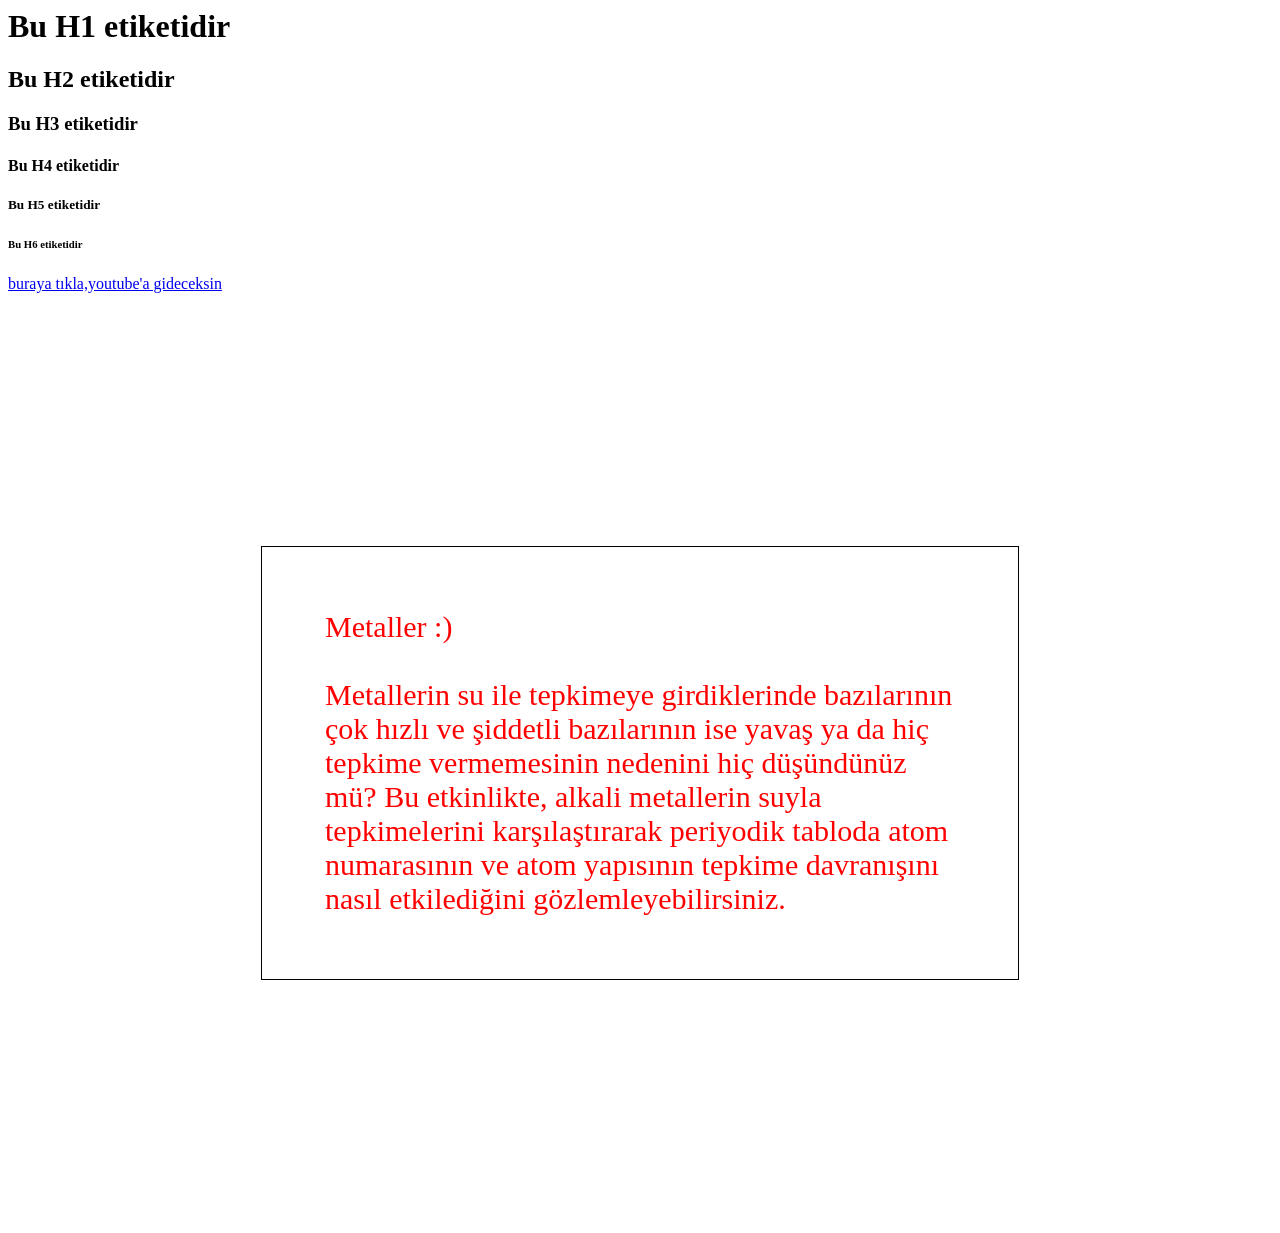
<file: src/test/java/DAY1/index.html>
<html>
<head>
    <meta charset="UTF-8">

</head>

<body>
<h1 >Bu H1 etiketidir</h1>
<h2>Bu H2 etiketidir</h2>
<h3>Bu H3 etiketidir</h3>
<h4>Bu H4 etiketidir</h4>
<h5>Bu H5 etiketidir</h5>
<h6>Bu H6 etiketidir</h6>

<!-- bunun arasına yazdığım hiç bir kod sayfada gözükmez ama dom içerisinde yer alır -->
<a href="https://www.youtube.com">buraya tıkla,youtube'a gideceksin
</a>
<p style="font-size: 30px; margin: 20%; padding: 5%; border:0.5px solid #000000">
    <span style="color : red ">Metaller :)
        <br>
    <br>


    Metallerin su ile tepkimeye girdiklerinde bazılarının çok hızlı ve şiddetli bazılarının
    ise yavaş ya da hiç tepkime vermemesinin nedenini hiç düşündünüz mü? Bu etkinlikte,
    alkali metallerin suyla tepkimelerini karşılaştırarak periyodik tabloda atom
    numarasının ve atom yapısının tepkime davranışını nasıl etkilediğini gözlemleyebilirsiniz.


</p>


</body>






</html>
</file>
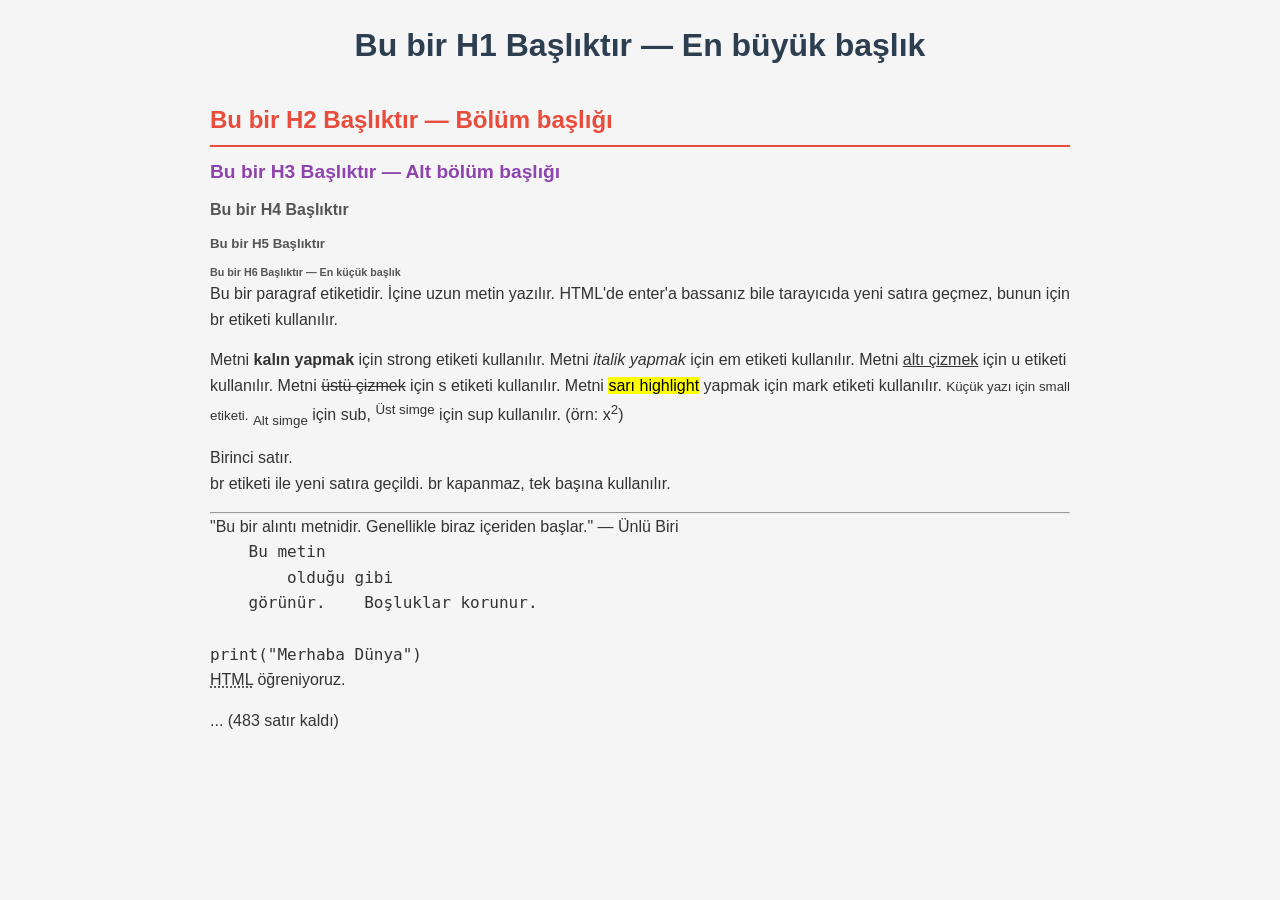
<file: src/test/java/DAY1/ders.html>
<!DOCTYPE html>
<!-- DOCTYPE: Tarayıcıya bu dosyanın HTML5 olduğunu söyler -->

<html lang="tr">
<!-- html: Sayfanın tamamını saran ana etiket. lang="tr" dil bilgisi verir -->

<head>
    <!-- head: Sayfanın görünmeyen bilgileri burada. Başlık, stil, meta gibi şeyler -->

    <meta charset="UTF-8">
    <!-- meta charset: Türkçe karakterlerin (ş, ğ, ü, ö...) düzgün görünmesi için -->

    <meta name="viewport" content="width=device-width, initial-scale=1.0">
    <!-- meta viewport: Mobil cihazlarda sayfanın düzgün ölçeklenmesi için -->

    <meta name="description" content="HTML ve CSS öğrenmek için hazırlanmış örnek sayfa">
    <!-- meta description: Google gibi arama motorlarının sayfayı tanımlaması için -->

    <meta name="author" content="Öğretmen">
    <!-- meta author: Sayfanın yazarını belirtir -->

    <title>HTML & CSS Ders Dosyası</title>
    <!-- title: Tarayıcı sekmesinde görünen başlık -->

    <link rel="stylesheet" href="ders.css">
    <!-- link: Dış CSS dosyasını sayfaya bağlar. href = dosyanın yolu -->

</head>

<body>
<!-- body: Kullanıcının ekranda gördüğü her şey buraya yazılır -->


<!-- ============================================================ -->
<!--   1. BAŞLIKLAR (Headings)                                    -->
<!-- ============================================================ -->

<h1 id="ana-baslik">Bu bir H1 Başlıktır — En büyük başlık</h1>
<!-- h1: Sayfada yalnızca 1 tane olmalı. SEO için önemli -->

<h2>Bu bir H2 Başlıktır — Bölüm başlığı</h2>
<h3>Bu bir H3 Başlıktır — Alt bölüm başlığı</h3>
<h4>Bu bir H4 Başlıktır</h4>
<h5>Bu bir H5 Başlıktır</h5>
<h6>Bu bir H6 Başlıktır — En küçük başlık</h6>
<!-- h1'den h6'ya kadar 6 seviye başlık vardır -->


<!-- ============================================================ -->
<!--   2. PARAGRAF VE METİN ETİKETLERİ                           -->
<!-- ============================================================ -->

<p id="ilk-paragraf">
    Bu bir paragraf etiketidir. İçine uzun metin yazılır.
    HTML'de enter'a bassanız bile tarayıcıda yeni satıra geçmez,
    bunun için br etiketi kullanılır.
</p>
<!-- p: Paragraf. Otomatik olarak üstte ve altta boşluk bırakır -->

<p>
    Metni <strong>kalın yapmak</strong> için strong etiketi kullanılır.
    Metni <em>italik yapmak</em> için em etiketi kullanılır.
    Metni <u>altı çizmek</u> için u etiketi kullanılır.
    Metni <s>üstü çizmek</s> için s etiketi kullanılır.
    Metni <mark>sarı highlight</mark> yapmak için mark etiketi kullanılır.
    <small>Küçük yazı için small etiketi.</small>
    <sub>Alt simge</sub> için sub,
    <sup>Üst simge</sup> için sup kullanılır. (örn: x<sup>2</sup>)
</p>

<p>
    Birinci satır.<br>
    br etiketi ile yeni satıra geçildi. br kapanmaz, tek başına kullanılır.
</p>
<!-- br: Satır sonu (line break). Kapanış etiketi yoktur -->

<hr>
<!-- hr: Yatay çizgi (horizontal rule). Bölümleri ayırmak için kullanılır -->

<blockquote id="alinti">
    "Bu bir alıntı metnidir. Genellikle biraz içeriden başlar."
    — Ünlü Biri
</blockquote>
<!-- blockquote: Alıntı metni. Görsel olarak içeriden başlar -->

<pre>
    Bu metin
        olduğu gibi
    görünür.    Boşluklar korunur.
  </pre>
<!-- pre: Preformatted. Yazdığınız gibi gösterir, boşlukları korur -->

<code>print("Merhaba Dünya")</code>
<!-- code: Kod parçası göstermek için. Genellikle sabit genişlikli font kullanır -->

<p>
    <abbr title="HyperText Markup Language">HTML</abbr> öğreniyoruz.
</p>
<!-- abbr: Kısaltmalar için. title ile açık yazılışını verebilirsiniz -->

... (483 satır kaldı)
</file>
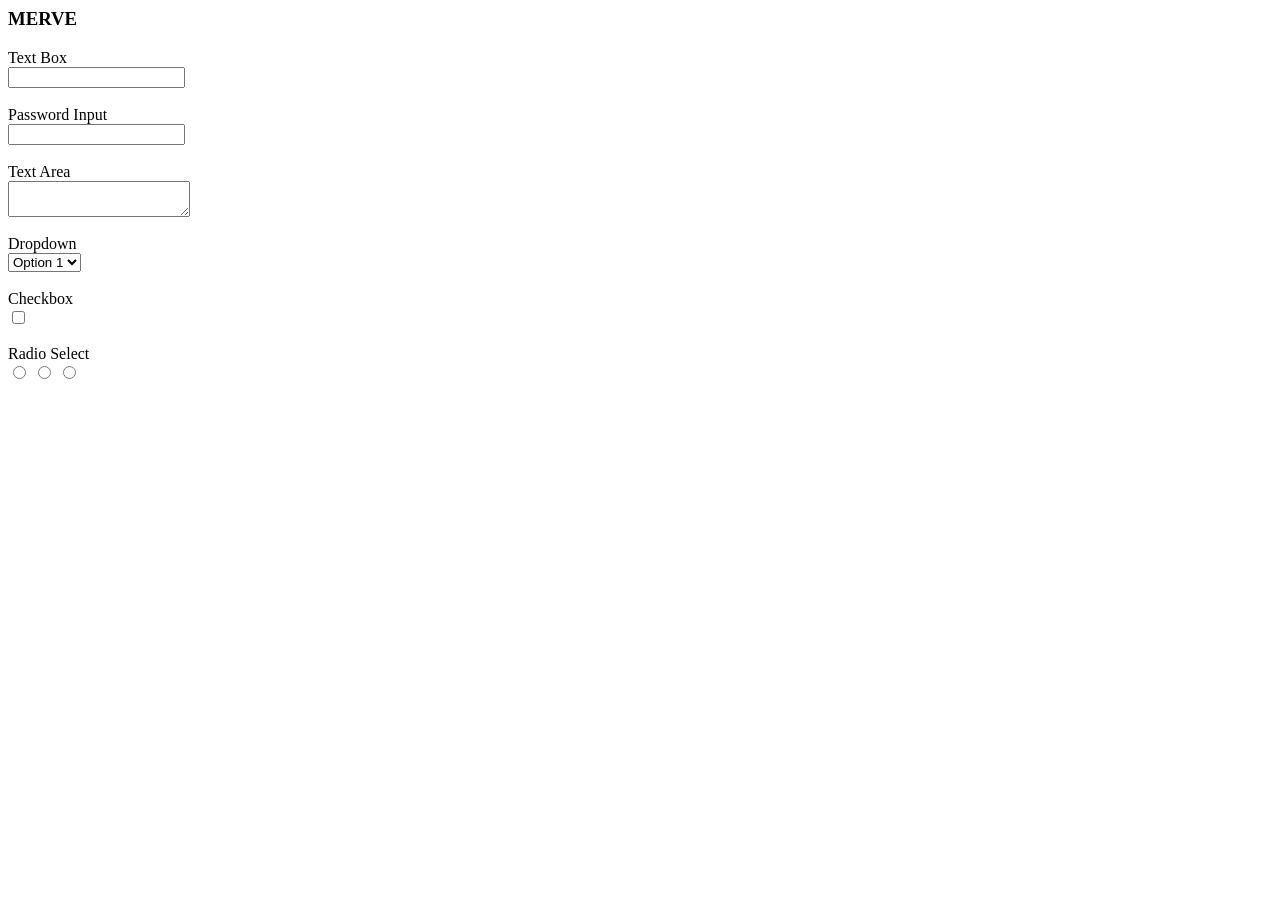
<file: src/test/java/DAY1/odev.html>
<html lang="en">

<head></head>
<body>

<h3>MERVE</h3>

Text Box <br>
<input type="text"><br><br>

Password Input <br>
<input type="password"><br><br>

Text Area <br>
<textarea></textarea><br><br>

Dropdown <br>
<select>
    <option>Option 1</option>
    <option>Option 2</option>
    <option>Option 3</option>
</select><br><br>

Checkbox <br>
<input type="checkbox"><br><br>

Radio Select <br>
<input type="radio" name="a">
<input type="radio" name="a">
<input type="radio" name="a">

</body>
</html>
</file>
<file: src/test/java/DAY1/ders.css>
/* ================================================================
   DERS.CSS — HTML & CSS Öğrenmek için Kapsamlı Stil Dosyası
   Her özelliğin yanında açıklama notları var.
   ================================================================ */


/* ============================================================
   1. TEMEL RESET & EVRENSEL SEÇICI
   ============================================================ */

* {
  /* * (evrensel seçici): Sayfadaki HER elemana uygulanır */
  box-sizing: border-box;
  /* box-sizing: border-box → padding ve border, genişliği büyütmez */
  margin: 0;
  /* margin: Elemanın dışındaki boşluk */
  padding: 0;
  /* padding: Elemanın içindeki boşluk */
}


/* ============================================================
   2. BODY (Sayfa Genel Stili)
   ============================================================ */

body {
  font-family: Arial, Helvetica, sans-serif;
  /* font-family: Yazı tipi. Sağdakiler yedek seçenektir */

  font-size: 16px;
  /* font-size: Temel yazı boyutu. px = piksel */

  line-height: 1.6;
  /* line-height: Satırlar arası yükseklik. 1.6 = okunabilir boşluk */

  color: #333333;
  /* color: Yazı rengi. # ile hex kodu, rgb(), isim de kullanılabilir */

  background-color: #f5f5f5;
  /* background-color: Arka plan rengi */

  max-width: 900px;
  /* max-width: Sayfanın en fazla ne kadar genişleyeceği */

  margin: 0 auto;
  /* margin: 0 auto → üst/alt 0, sol/sağ otomatik (ortalar) */

  padding: 20px;
  /* padding: İçerik ile kenarlar arasında boşluk */
}


/* ============================================================
   3. SEÇİCİ TÜRLERİ (CSS Selectors)
   ============================================================ */

/* --- Etiket Seçici (Tag Selector) --- */
h1 {
  /* Sayfadaki TÜM h1 etiketlerini seçer */
  color: #2c3e50;
  font-size: 2em;
  /* em: Mevcut font-size'a göre çarpan. 2em = 2 × 16px = 32px */
  margin-bottom: 10px;
  text-align: center;
  /* text-align: Metin hizalaması — left, right, center, justify */
}

h2 {
  color: #e74c3c;
  font-size: 1.5em;
  margin-top: 30px;
  margin-bottom: 10px;
  border-bottom: 2px solid #e74c3c;
  /* border-bottom: Sadece alt kenara çizgi. 2px kalınlık, solid düz, renk */
  padding-bottom: 5px;
}

h3 {
  color: #8e44ad;
  font-size: 1.2em;
}

h4, h5, h6 {
  /* Birden fazla seçici virgülle ayrılarak aynı stil uygulanabilir */
  color: #555;
  margin-top: 10px;
}

p {
  margin-bottom: 15px;
}

a {
  color: #3498db;
  /* Bağlantı rengi */
  text-decoration: none;
  /* text-decoration: underline (altı çizili), none (çizgi yok) */
}

a:hover {
... (663 satır kaldı)
</file>
